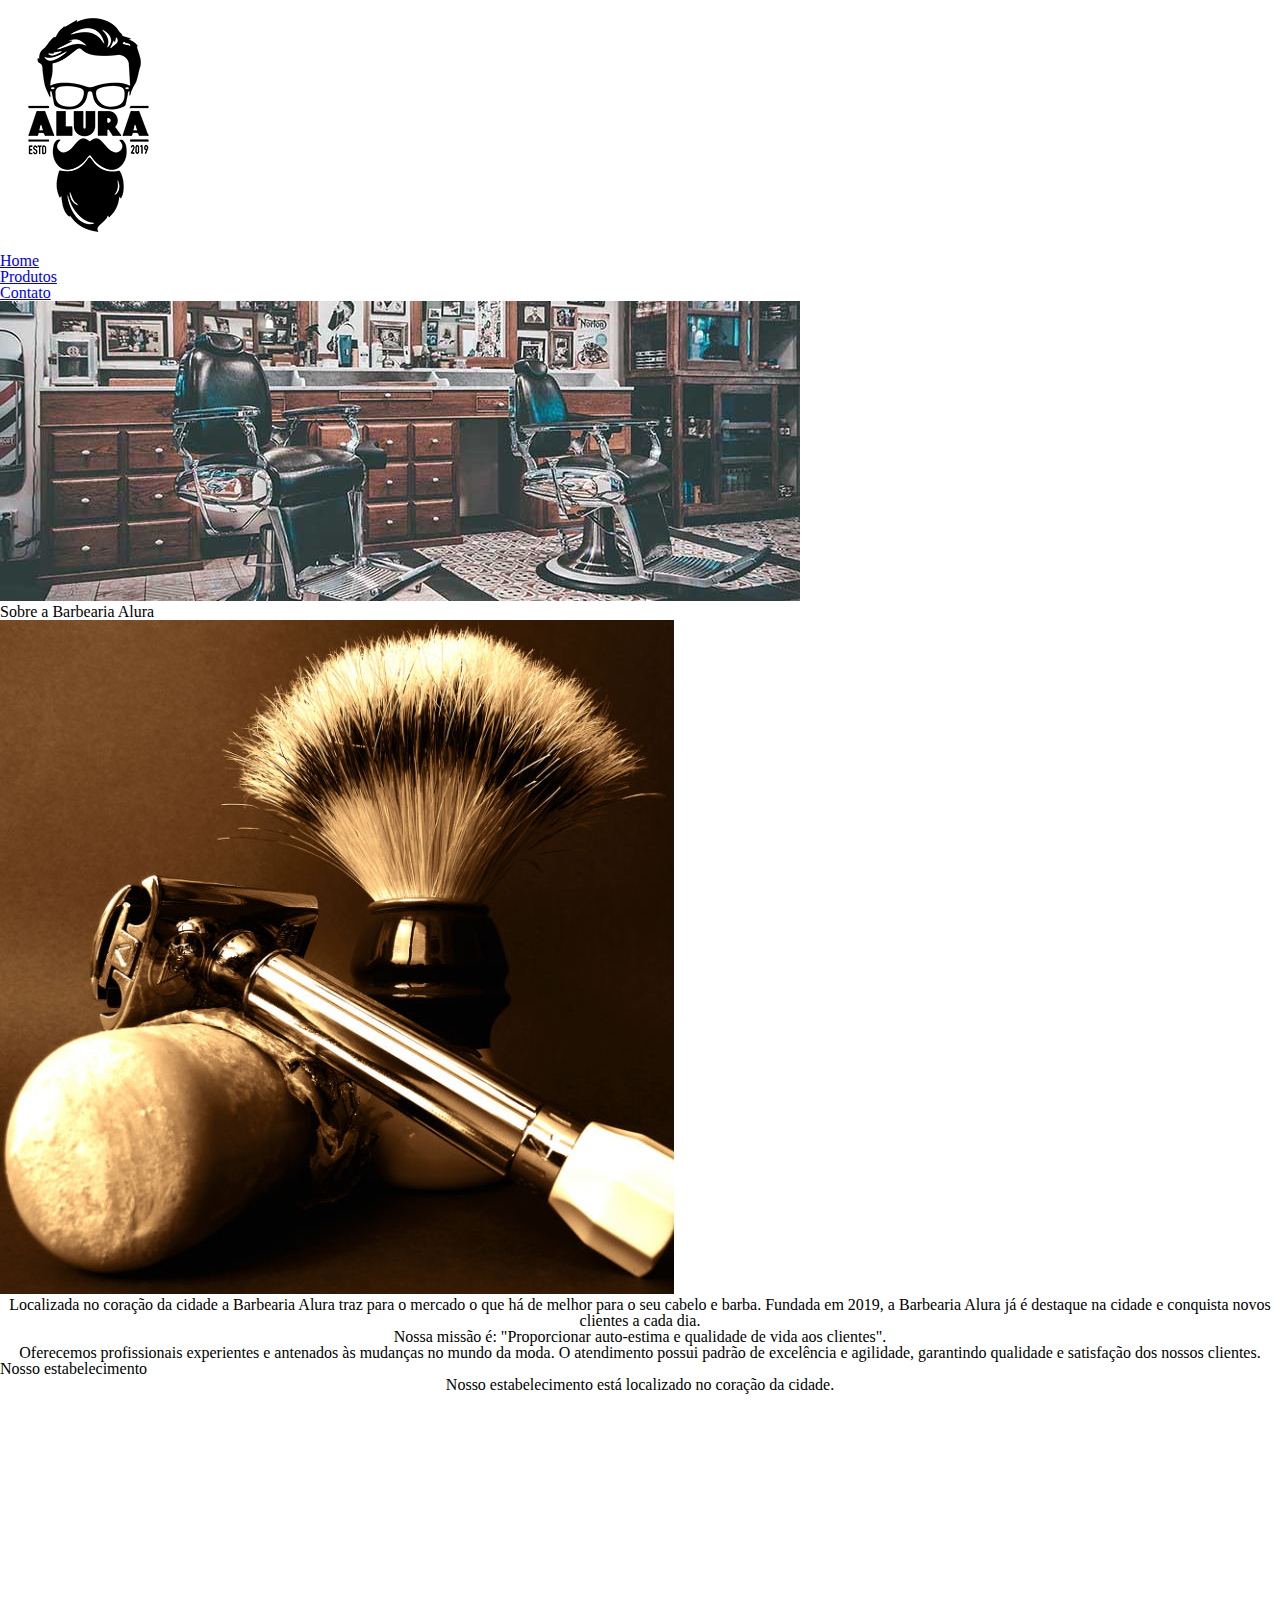
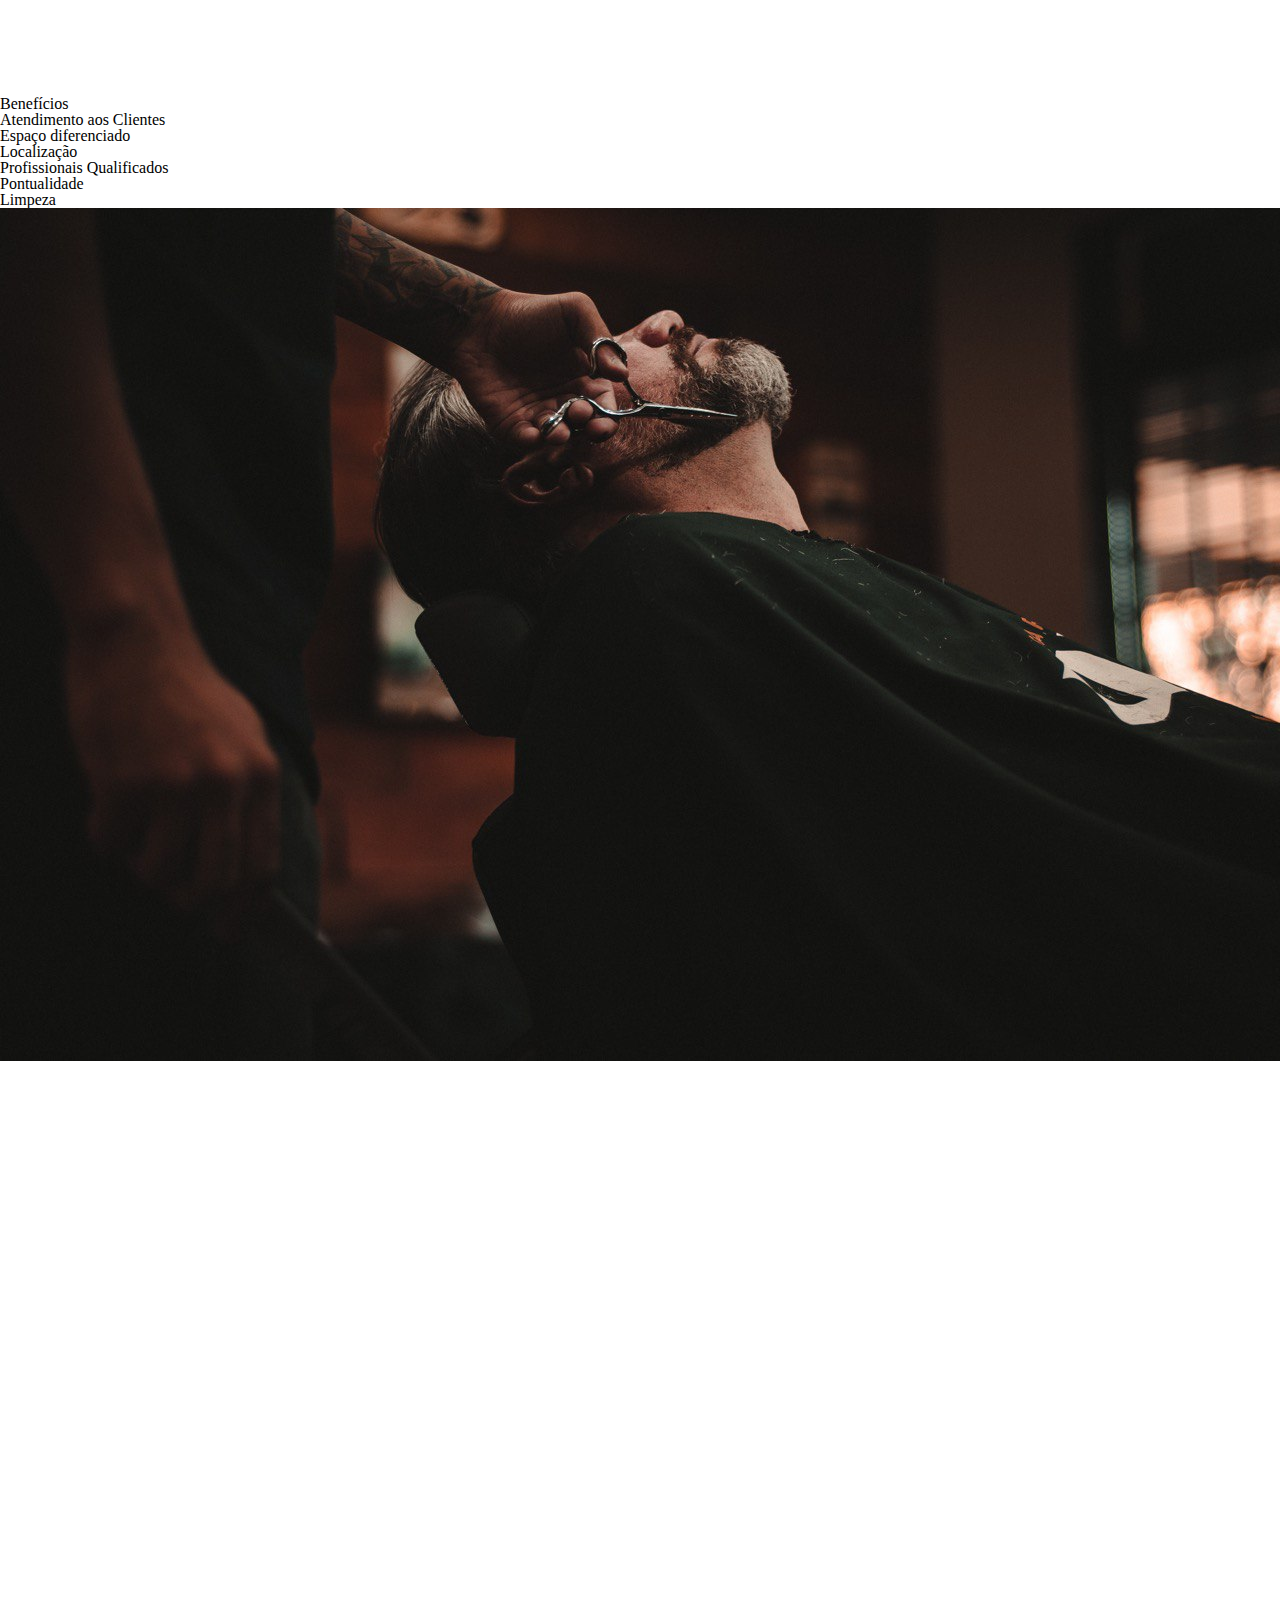
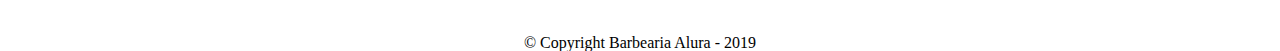
<file: index.html>
<!DOCTYPE html>
<html lang="pt-br">
	<head>
		<meta charset="UTF-8">
		<meta name="viewport" content="width=device-width">
		<title>Barbearia Alura</title>

		<link rel="stylesheet" href="reset.css">
		<link rel="stylesheet" href="style.css">
		<link href="https://fonts.googleapis.com/css?family=Montserrat&display=swap" rel="stylesheet">
	</head>

	<body>
		<header>
			<div class="caixa">
				<h1><img src="logo.png"></h1>

				<nav>
					<ul>
						<li><a href="index.html">Home</a></li>
						<li><a href="produtos.html">Produtos</a></li>
						<li><a href="contato.html">Contato</a></li>
					</ul>
				</nav>
			</div>
		</header>

		<img class="banner" src="banner.jpg">

		<main>
			<section class="principal">
				<h2 class="titulo-principal">Sobre a Barbearia Alura</h2>

				<img class="utensilios" src="utensilios.jpg" alt="Utensilios de um barbeiro.">
		 
				<p>Localizada no coração da cidade a <strong>Barbearia Alura</strong> traz para o mercado o que há de melhor para o seu cabelo e barba. Fundada em 2019, a Barbearia Alura já é destaque na cidade e conquista novos clientes a cada dia.</p>

				<p id="missao"><em>Nossa missão é: <strong>"Proporcionar auto-estima e qualidade de vida aos clientes"</strong>.</em></p>

				<p>Oferecemos profissionais experientes e antenados às mudanças no mundo da moda. O atendimento possui padrão de excelência e agilidade, garantindo qualidade e satisfação dos nossos clientes.</p>
			</section>

			<section class="mapa">
				<h3 class="titulo-principal">Nosso estabelecimento</h3>
				<p>Nosso estabelecimento está localizado no coração da cidade.</p>

				<div class="mapa-conteudo">
					<iframe src="https://www.google.com/maps/embed?pb=!1m18!1m12!1m3!1d3656.4483278365396!2d-46.63466568562861!3d-23.588249068469487!2m3!1f0!2f0!3f0!3m2!1i1024!2i768!4f13.1!3m3!1m2!1s0x94ce5a2b2ed7f3a1%3A0xab35da2f5ca62674!2sCaelum!5e0!3m2!1spt-BR!2sbr!4v1568814489656!5m2!1spt-BR!2sbr" width="100%" height="300" frameborder="0" style="border:0;" allowfullscreen=""></iframe>
				</div>
			</section>

			<section class="beneficios">
				<h3 class="titulo-principal">Benefícios</h3>

				<div class="conteudo-beneficios">
					<ul class="lista-beneficios">
						<li class="itens">Atendimento aos Clientes</li>
						<li class="itens">Espaço diferenciado</li>
						<li class="itens">Localização</li>
						<li class="itens">Profissionais Qualificados</li>
						<li class="itens">Pontualidade</li>
						<li class="itens">Limpeza</li>
					</ul><img src="beneficios.jpg" class="imagem-beneficios">
				</div>

				<div class="video">
					<iframe width="100%" height="315" src="https://www.youtube.com/embed/wcVVXUV0YUY" frameborder="0" allow="accelerometer; autoplay; encrypted-media; gyroscope; picture-in-picture" allowfullscreen></iframe>
				</div>
			</section>
		</main>

		<footer>
			<img src="logo-branco.png">
			<p class="copyright">&copy; Copyright Barbearia Alura - 2019</p>
		</footer>
	</body>
</html>
</file>
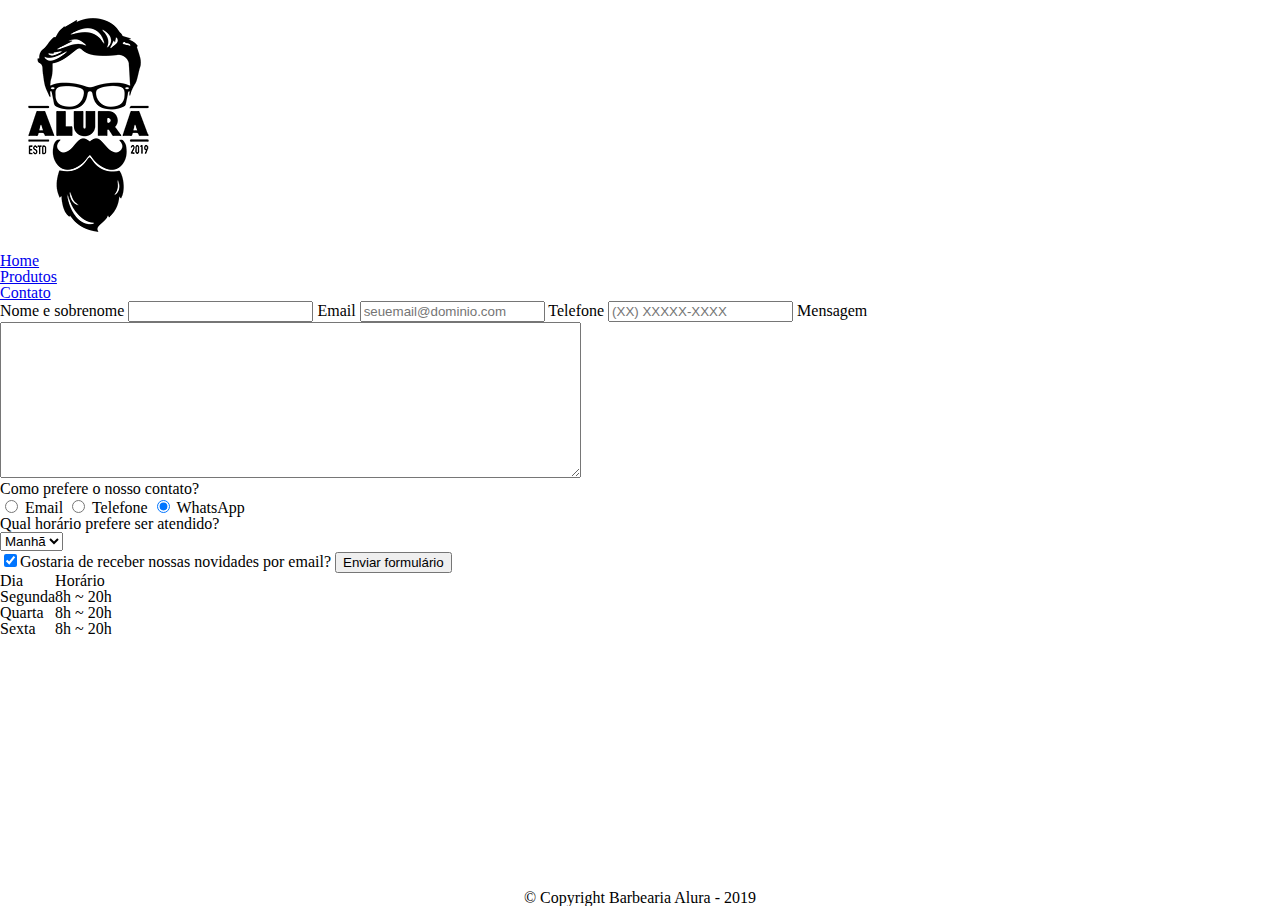
<file: contato.html>
<!DOCTYPE html>
<html>
	<head>
		<meta charset="UTF-8">
		<title>Contato - Barbearia Alura</title>

		<link rel="stylesheet" href="reset.css">
		<link rel="stylesheet" href="style.css">
	</head>
	<body>
		<header>
			<div class="caixa">
				<h1><img src="logo.png" alt="Logo da Barbearia Alura"></h1>

				<nav>
					<ul>
						<li><a href="index.html">Home</a></li>
						<li><a href="produtos.html">Produtos</a></li>
						<li><a href="contato.html">Contato</a></li>
					</ul>
				</nav>
			</div>
		</header>

		<main>
			<form>
				<label for="nomesobrenome">Nome e sobrenome</label>
				<input type="text" id="nomesobrenome" class="input-padrao" required>

				<label for="email">Email</label>
				<input type="email" id="email" class="input-padrao" required placeholder="seuemail@dominio.com">

				<label for="telefone">Telefone</label>
				<input type="tel" id="telefone" class="input-padrao" required placeholder="(XX) XXXXX-XXXX">

				<label for="mensagem">Mensagem</label>
				<textarea cols="70" rows="10" id="mensagem" class="input-padrao" required></textarea>

				<fieldset>
					<legend>Como prefere o nosso contato?</legend>
					<label for="radio-email"><input type="radio" name="contato" value="email" id="radio-email"> Email</label>
					
					<label for="radio-telefone"><input type="radio" name="contato" value="telefone" id="radio-telefone"> Telefone</label>
					
					<label for="radio-whatsapp"><input type="radio" name="contato" value="whatsapp" id="radio-whatsapp" checked> WhatsApp</label>
				</fieldset>

				<fieldset>
					<legend>Qual horário prefere ser atendido?</legend>
					<select>
						<option>Manhã</option>
						<option>Tarde</option>
						<option>Noite</option>
					</select>
				</fieldset>

				<label class="checkbox"><input type="checkbox" checked>Gostaria de receber nossas novidades por email?</label>

				<input type="submit" value="Enviar formulário" class="enviar">
			</form>

			<table>
				<tr>
					<td>Dia</td>
					<td>Horário</td>
				</tr>
				<tr>
					<td>Segunda</td>
					<td>8h ~ 20h</td>
				</tr>
				<tr>
					<td>Quarta</td>
					<td>8h ~ 20h</td>
				</tr>
				<tr>
					<td>Sexta</td>
					<td>8h ~ 20h</td>
				</tr>
			</table>
		</main>

		<footer>
			<img src="logo-branco.png" alt="Logo da Barbearia Alura">
			<p class="copyright">&copy; Copyright Barbearia Alura - 2019</p>
		</footer>
	</body>
</html>
</file>
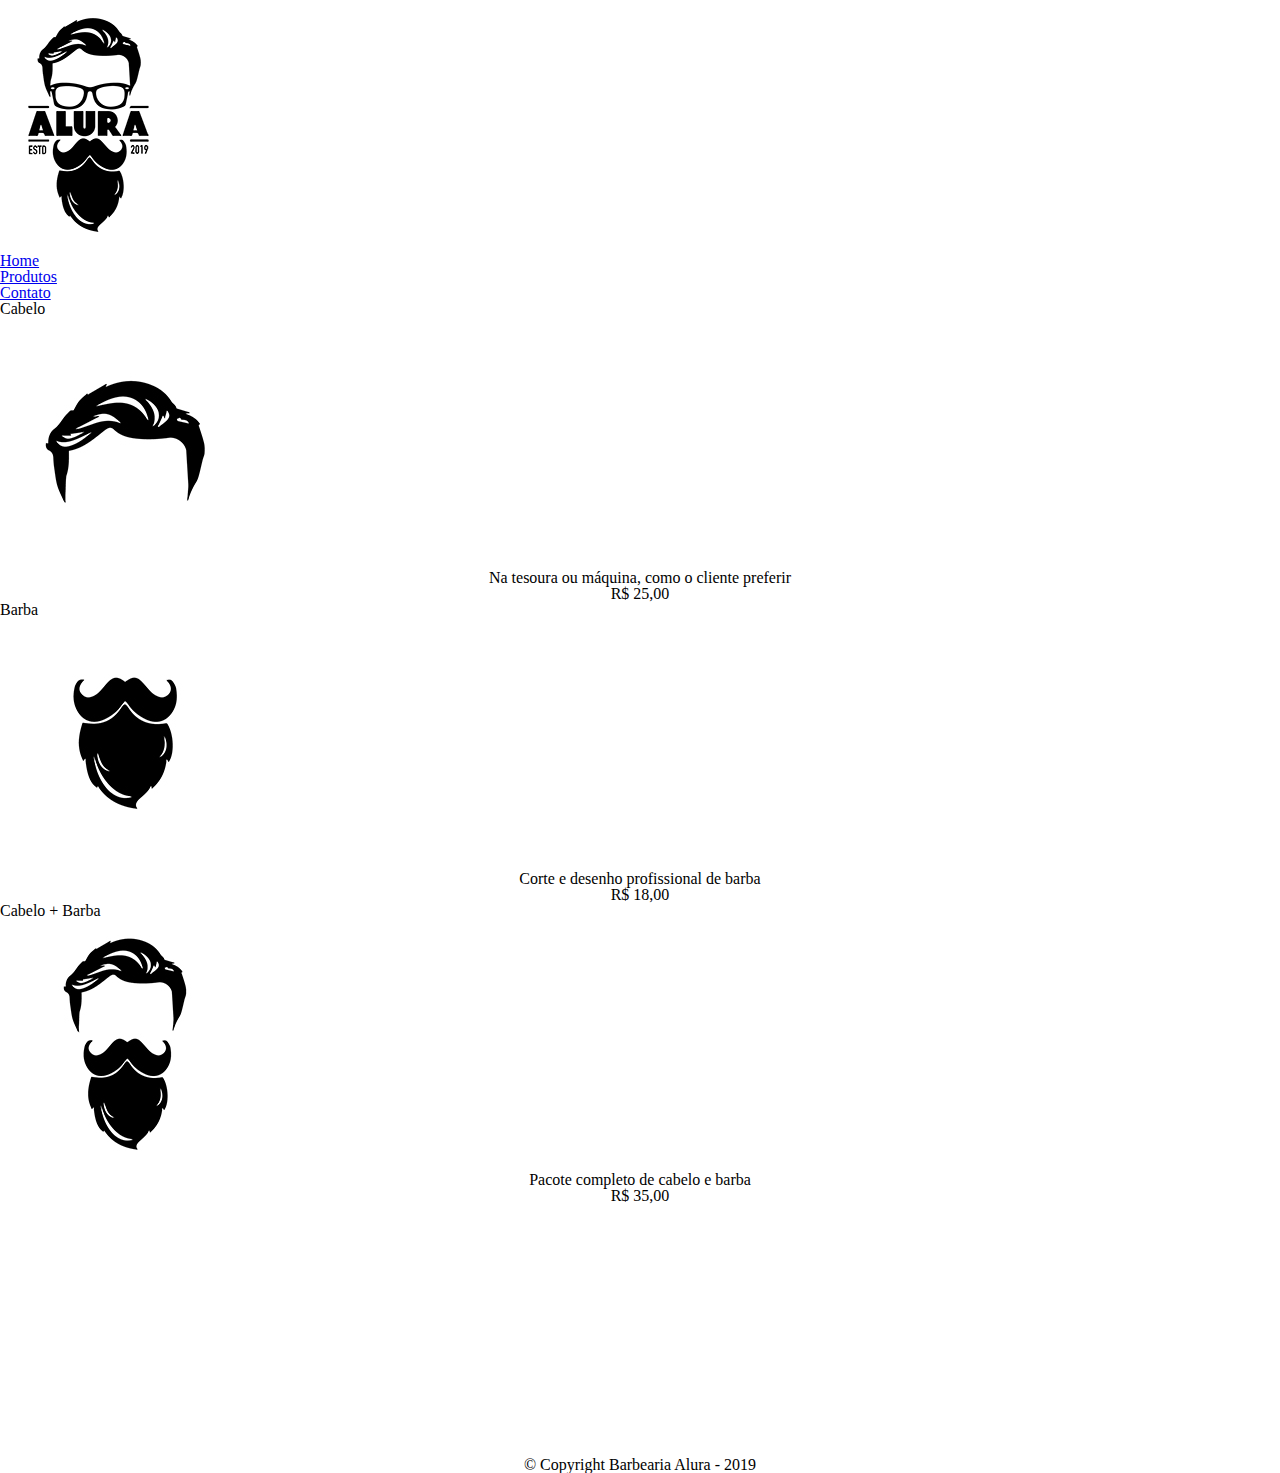
<file: produtos.html>
<!DOCTYPE html>
<html>
	<head>
		<meta charset="UTF-8">
		<title>Produtos - Barbearia Alura</title>

		<link rel="stylesheet" href="reset.css">
		<link rel="stylesheet" href="style.css">
	</head>
	<body>
		<header>
			<div class="caixa">
				<h1><img src="logo.png"></h1>

				<nav>
					<ul>
						<li><a href="index.html">Home</a></li>
						<li><a href="produtos.html">Produtos</a></li>
						<li><a href="contato.html">Contato</a></li>
					</ul>
				</nav>
			</div>
		</header>

		<main>
			<ul class="produtos">
				<li>
					<h2>Cabelo</h2>
					<img src="cabelo.jpg">
					<p class="produto-descricao">Na tesoura ou máquina, como o cliente preferir</p>
					<p class="produto-preco">R$ 25,00</p>
				</li>
				<li>
					<h2>Barba</h2>
					<img src="barba.jpg">
					<p class="produto-descricao">Corte e desenho profissional de barba</p>
					<p class="produto-preco">R$ 18,00</p>
				</li>
				<li>
					<h2>Cabelo + Barba</h2>
					<img src="cabelo+barba.jpg">
					<p class="produto-descricao">Pacote completo de cabelo e barba</p>
					<p class="produto-preco">R$ 35,00</p>
				</li>
			</ul>
		</main>

		<footer>
			<img src="logo-branco.png">
			<p class="copyright">&copy; Copyright Barbearia Alura - 2019</p>
		</footer>
	</body>
</html>
</file>
<file: style.css>
p {
    text-align: center;
}
</file>
